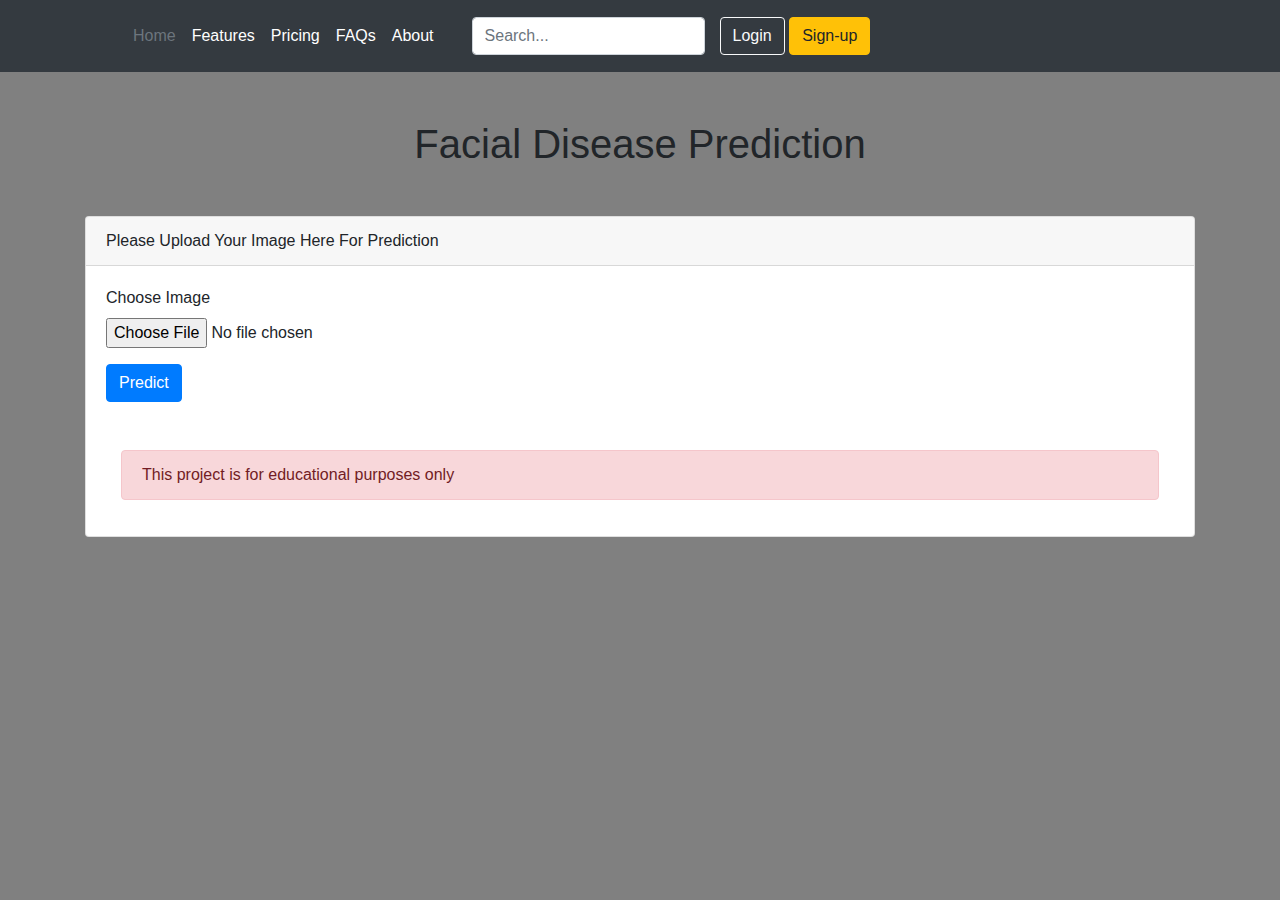
<file: view/index.html>
<!DOCTYPE html>
<html lang="en">
<head>
    <meta charset="UTF-8">
    <meta name="viewport" content="width=device-width, initial-scale=1.0">
    <!-- Import Bootstrap -->
    <link rel="stylesheet" href="https://stackpath.bootstrapcdn.com/bootstrap/4.5.2/css/bootstrap.min.css">
    <title>Facial Disease Prediction</title>
</head>
<body style="background-color: gray;">
    <header class="p-3 bg-dark text-white">
        <div class="container">
          <div class="d-flex flex-wrap align-items-center justify-content-center justify-content-lg-start">
            <a href="/" class="d-flex align-items-center mb-2 mb-lg-0 text-white text-decoration-none">
              <svg class="bi me-2" width="40" height="32" role="img" aria-label="Bootstrap"><use xlink:href="#bootstrap"></use></svg>
            </a>
    
            <ul class="nav col-12 col-lg-auto me-lg-auto mb-2 justify-content-center mb-md-0">
              <li><a href="#" class="nav-link px-2 text-secondary">Home</a></li>
              <li><a href="#" class="nav-link px-2 text-white">Features</a></li>
              <li><a href="#" class="nav-link px-2 text-white">Pricing</a></li>
              <li><a href="#" class="nav-link px-2 text-white">FAQs</a></li>
              <li><a href="#" class="nav-link px-2 text-white">About</a></li>
            </ul>
    
            <form class="col-12 col-lg-auto mb-3 mb-lg-0 me-lg-3">
              <input type="search" class="form-control form-control-dark" placeholder="Search..." aria-label="Search">
            </form>
    
            <div class="text-end">
              <button type="button" class="btn btn-outline-light me-2">Login</button>
              <button type="button" class="btn btn-warning">Sign-up</button>
            </div>
          </div>
        </div>
      </header>
    <div class="container">
        <h1 class="text-center mt-5">Facial Disease Prediction</h1>
    </div>
    <!-- Make an card for input the image -->
    <div class="container-xl mt-5">
        <div class="card">
            <div class="card-header">
                Please Upload Your Image Here For Prediction
            </div>
            <div class="card-body">
                <form method="POST" action="{{url_for('index')}}">
                    <div class="form-group">
                        <label for="image">Choose Image</label>
                        <input type="file" class="form-control-file" id="image" name="image">
                    </div>
                    <button type="submit" class="btn btn-primary">Predict</button>
                </form>
    <div class="container">
        <div class="alert alert-danger mt-5" role="alert">
            This project is for educational purposes only
          </div>
    <!-- Import Bootstrap JS -->
    <script src="https://code.jquery.com/jquery-3.5.1.slim.min.js"></script>
    <script src="https://stackpath.bootstrapcdn.com/bootstrap/4.5.2/js/bootstrap.min.js"></script>
</body>
</html>
</file>
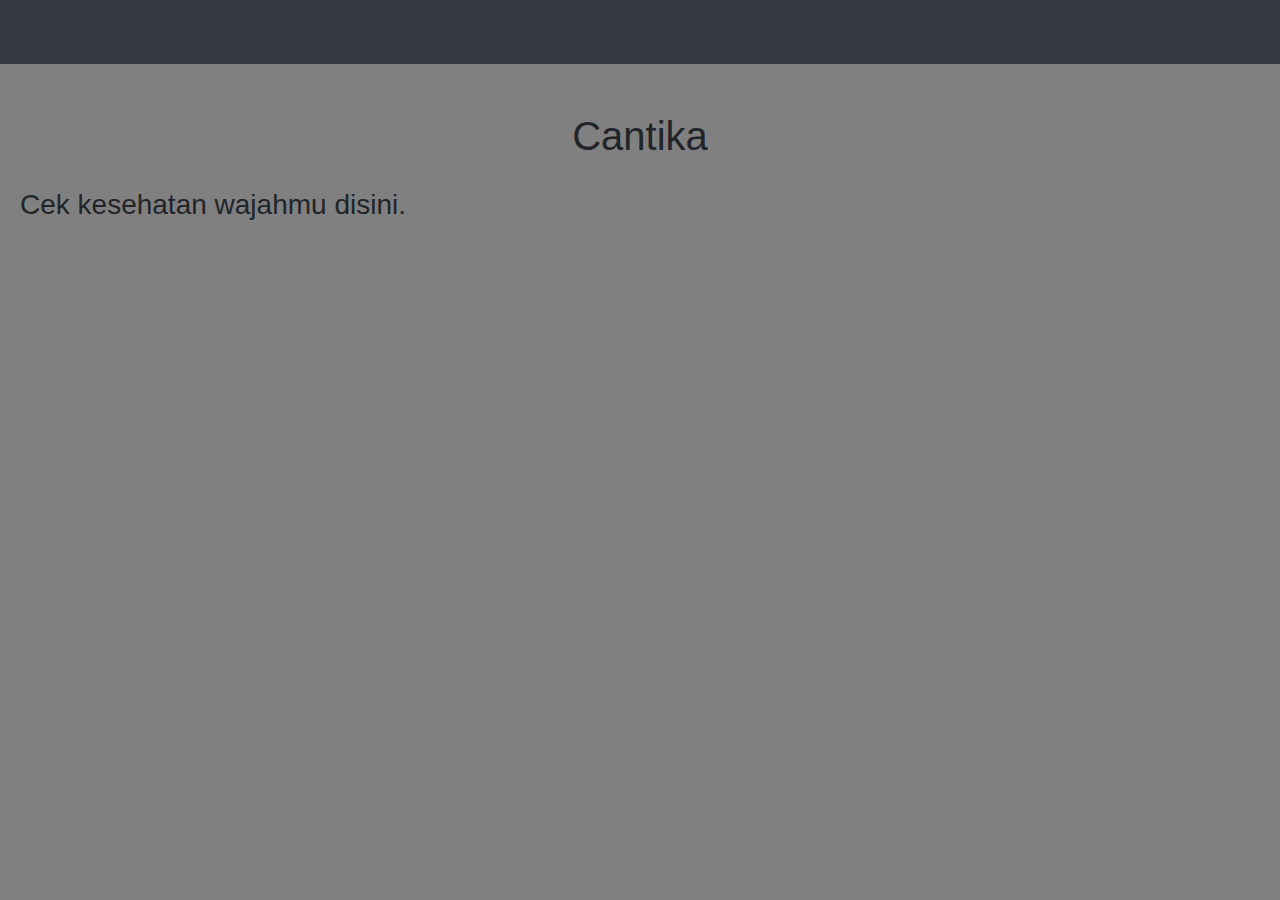
<file: templates/old/index.html>
<!DOCTYPE html>
<html lang="en">
<head>
    <meta charset="UTF-8">
    <meta name="viewport" content="width=device-width, initial-scale=1.0">
    <!-- Import Bootstrap -->
    <link rel="stylesheet" href="https://stackpath.bootstrapcdn.com/bootstrap/4.5.2/css/bootstrap.min.css">
    <link rel="stylesheet" href="https://cdn.jsdelivr.net/npm/bootstrap-icons/font/bootstrap-icons.css">
    <title>Cantika</title>
</head>
<body style="background-color: gray;">
    <header class="p-3 bg-dark text-white">
        <div class="container">
          <div class="d-flex flex-wrap align-items-center justify-content-center justify-content-lg-start">
            <a href="/" class="d-flex align-items-center mb-2 mb-lg-0 text-white text-decoration-none">
              <svg class="bi me-2" width="40" height="32" role="img" aria-label="Bootstrap"><use xlink:href="#bootstrap"></use></svg>
            </a>
          </div>
        </div>
      </header>
    <div class="container">
        <h1 class="text-center mt-5">Cantika</h1>
    </div>
    <div class="card-body">
        <h3>Cek kesehatan wajahmu disini.</h3>
        
    </div>
</body>
    <!-- Import Bootstrap JS -->
    <script src="https://code.jquery.com/jquery-3.5.1.slim.min.js"></script>
    <script src="https://stackpath.bootstrapcdn.com/bootstrap/4.5.2/js/bootstrap.min.js"></script>
</html>
</file>
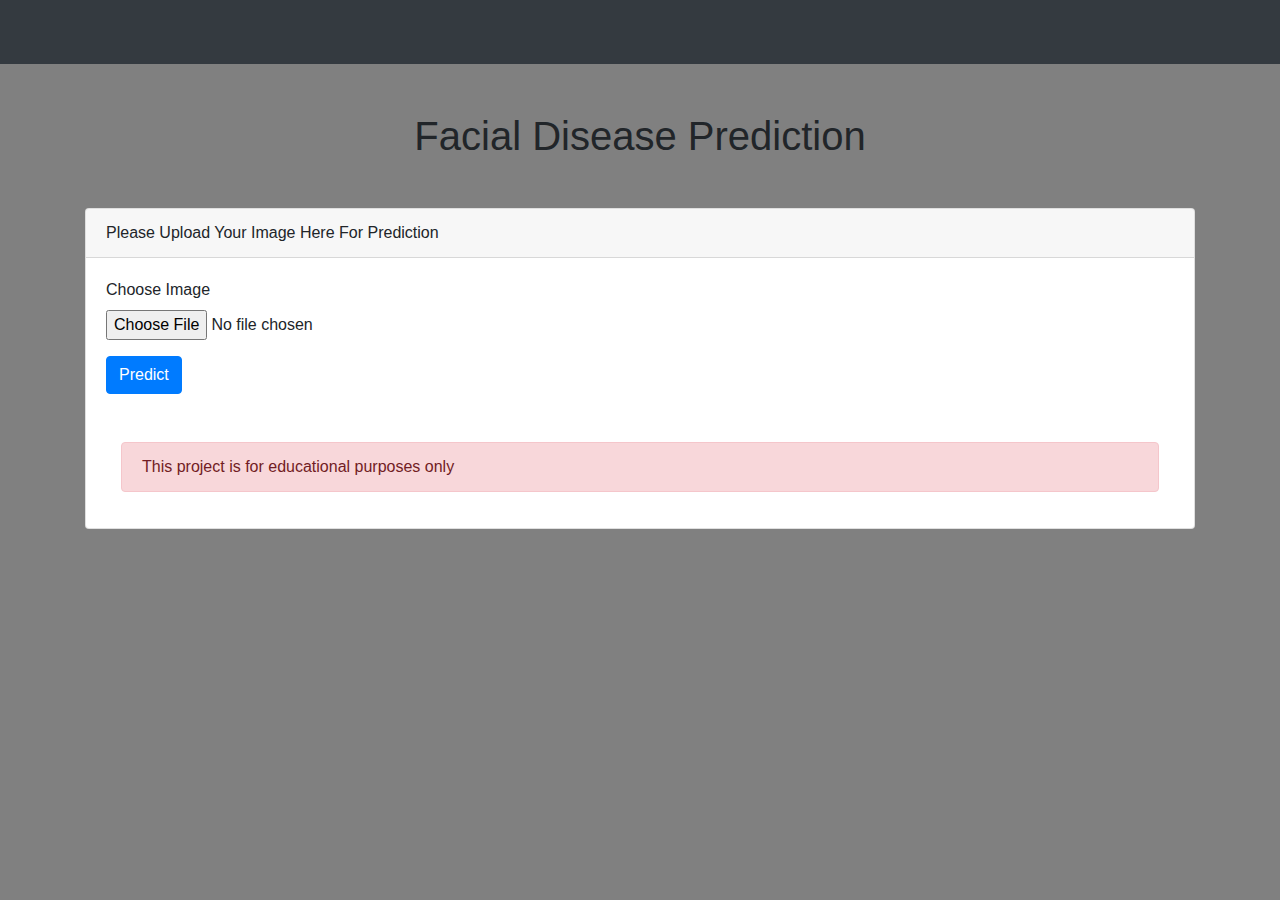
<file: templates/old/disease_checker.html>
<!DOCTYPE html>
<html lang="en">
<head>
    <meta charset="UTF-8">
    <meta name="viewport" content="width=device-width, initial-scale=1.0">
    <!-- Import Bootstrap -->
    <link rel="stylesheet" href="https://stackpath.bootstrapcdn.com/bootstrap/4.5.2/css/bootstrap.min.css">
    <title>Facial Disease Prediction</title>
</head>
<body style="background-color: gray;">
    <header class="p-3 bg-dark text-white">
        <div class="container">
          <div class="d-flex flex-wrap align-items-center justify-content-center justify-content-lg-start">
            <a href="/" class="d-flex align-items-center mb-2 mb-lg-0 text-white text-decoration-none">
              <svg class="bi me-2" width="40" height="32" role="img" aria-label="Bootstrap"><use xlink:href="#bootstrap"></use></svg>
            </a>
          </div>
        </div>
      </header>
    <div class="container">
        <h1 class="text-center mt-5">Facial Disease Prediction</h1>
    </div>
    <!-- Make an card for input the image -->
    <div class="container-xl mt-5">
        <div class="card">
            <div class="card-header">
                Please Upload Your Image Here For Prediction
            </div>
            <div class="card-body">
              <form method="POST" action="{{ url_for('index') }}" enctype="multipart/form-data">
                <div class="form-group">
                    <label for="image">Choose Image</label>
                    <input type="file" class="form-control-file" id="image" name="file">
                </div>
                <button type="submit" class="btn btn-primary">Predict</button>
            </form>
    <div class="container">
        <div class="alert alert-danger mt-5" role="alert">
            This project is for educational purposes only
          </div>
    <!-- Import Bootstrap JS -->
    <script src="https://code.jquery.com/jquery-3.5.1.slim.min.js"></script>
    <script src="https://stackpath.bootstrapcdn.com/bootstrap/4.5.2/js/bootstrap.min.js"></script>
</body>
</html>
</file>
